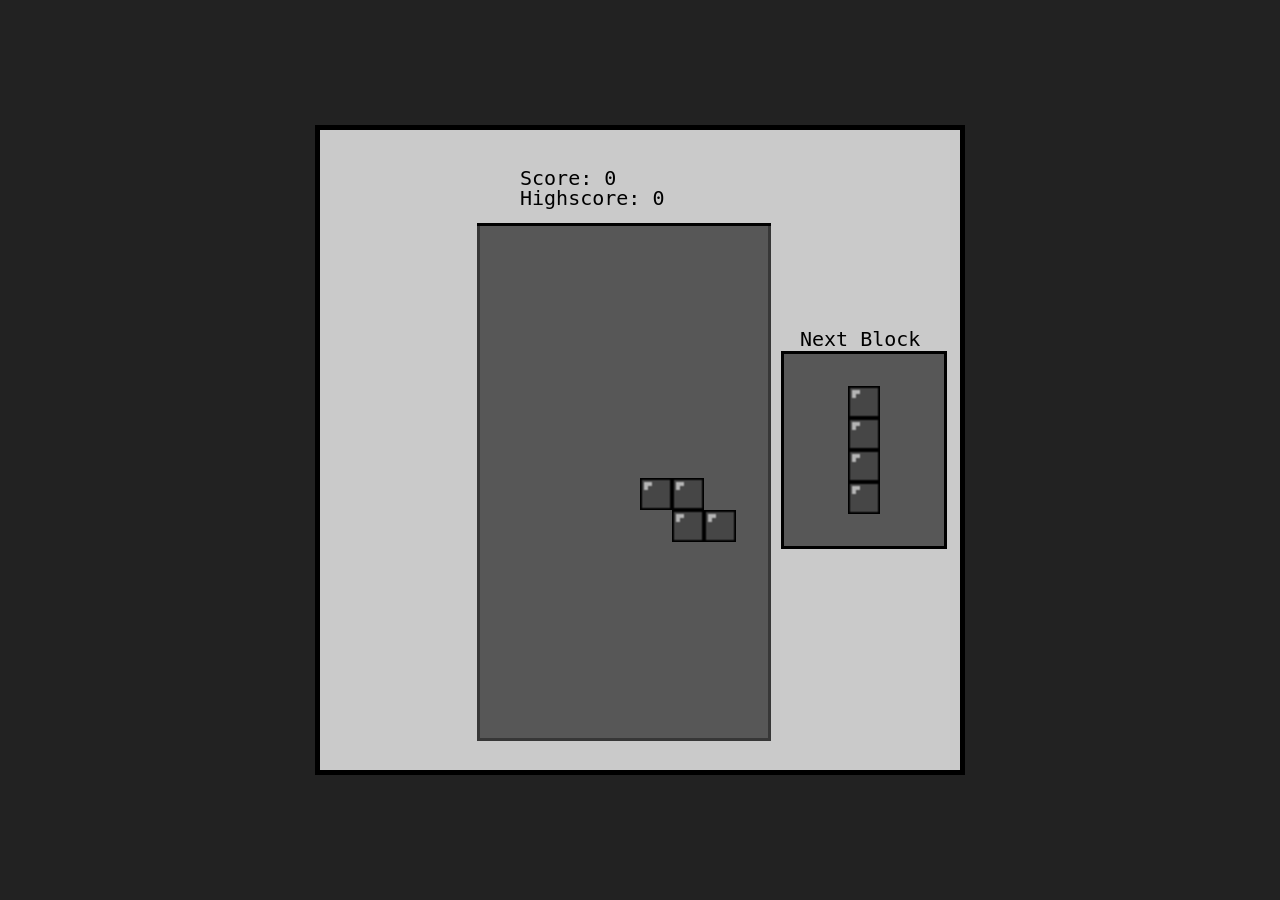
<file: index.html>
<!DOCTYPE html>
<html lang="en">
<head>
    <link rel="stylesheet" href="style.css">
    <meta charset="UTF-8">
    <meta name="viewport" content="width=device-width, initial-scale=1.0">
    <title>Tetris</title>
</head>
<body>
    <audio id="drop">
        <source src="drop.wav" type="audio/wav">
    </audio>
    <audio id="clear">
        <source src="clear.mp3" type="audio/mp3">
    </audio>
    <canvas id="gameCanvas" width="640" height="640"></canvas>
    <script src="code.js"></script>
</body>
</html>
</file>
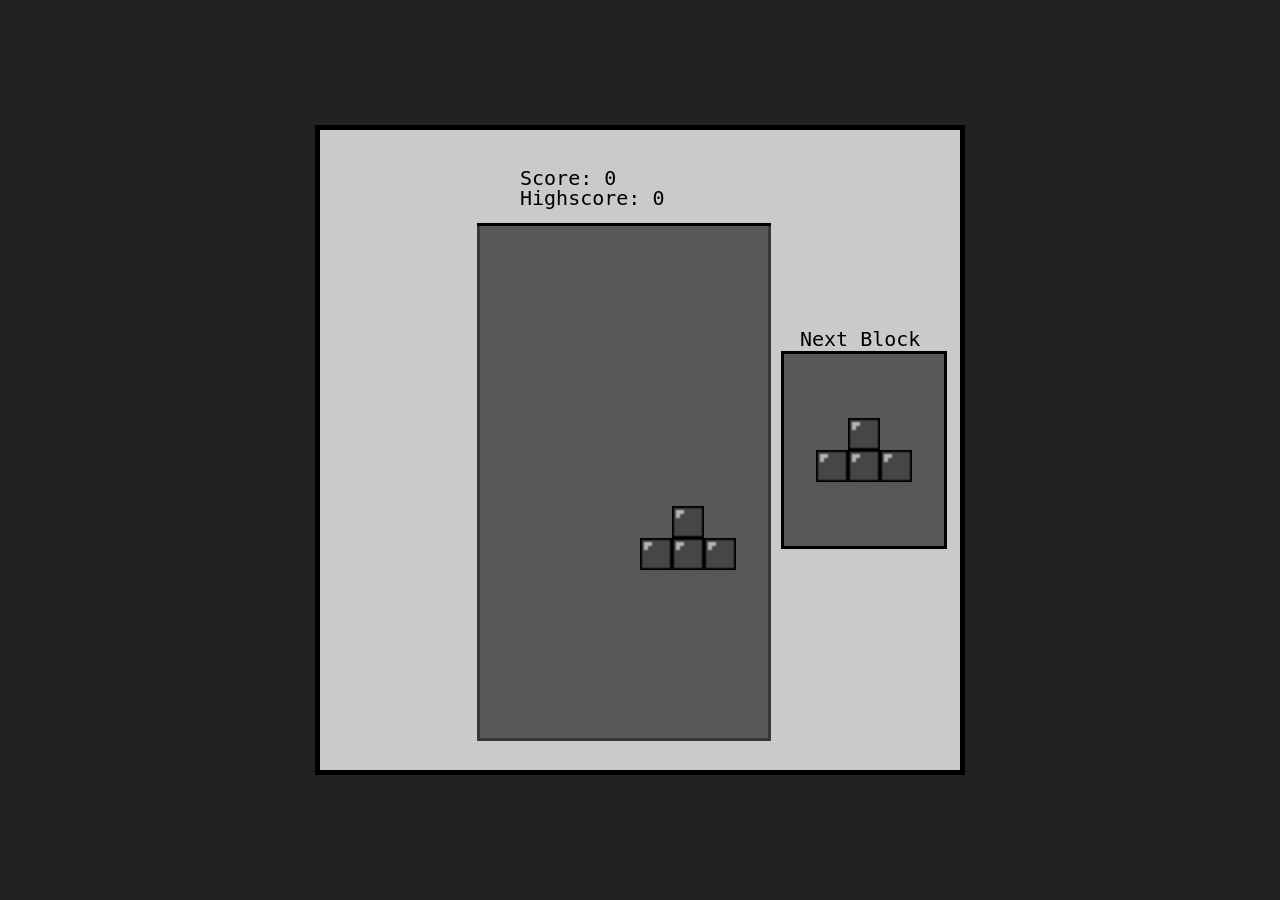
<file: main.html>
<!DOCTYPE html>
<html lang="en">
<head>
    <link rel="stylesheet" href="style.css">
    <meta charset="UTF-8">
    <meta name="viewport" content="width=device-width, initial-scale=1.0">
    <title>Tetris</title>
</head>
<body>
    <audio id="drop">
        <source src="drop.wav" type="audio/wav">
    </audio>
    <audio id="clear">
        <source src="clear.mp3" type="audio/mp3">
    </audio>
    <canvas id="gameCanvas" width="640" height="640"></canvas>
    <script src="code.js"></script>
</body>
</html>
</file>
<file: style.css>
body {
  margin: 0;
  background: #222;
  display: flex;
  justify-content: center;
  align-items: center;
  height: 100vh;
}

canvas {
  background: rgb(202, 202, 202);
  border: 5px solid rgb(0, 0, 0);
}
</file>
